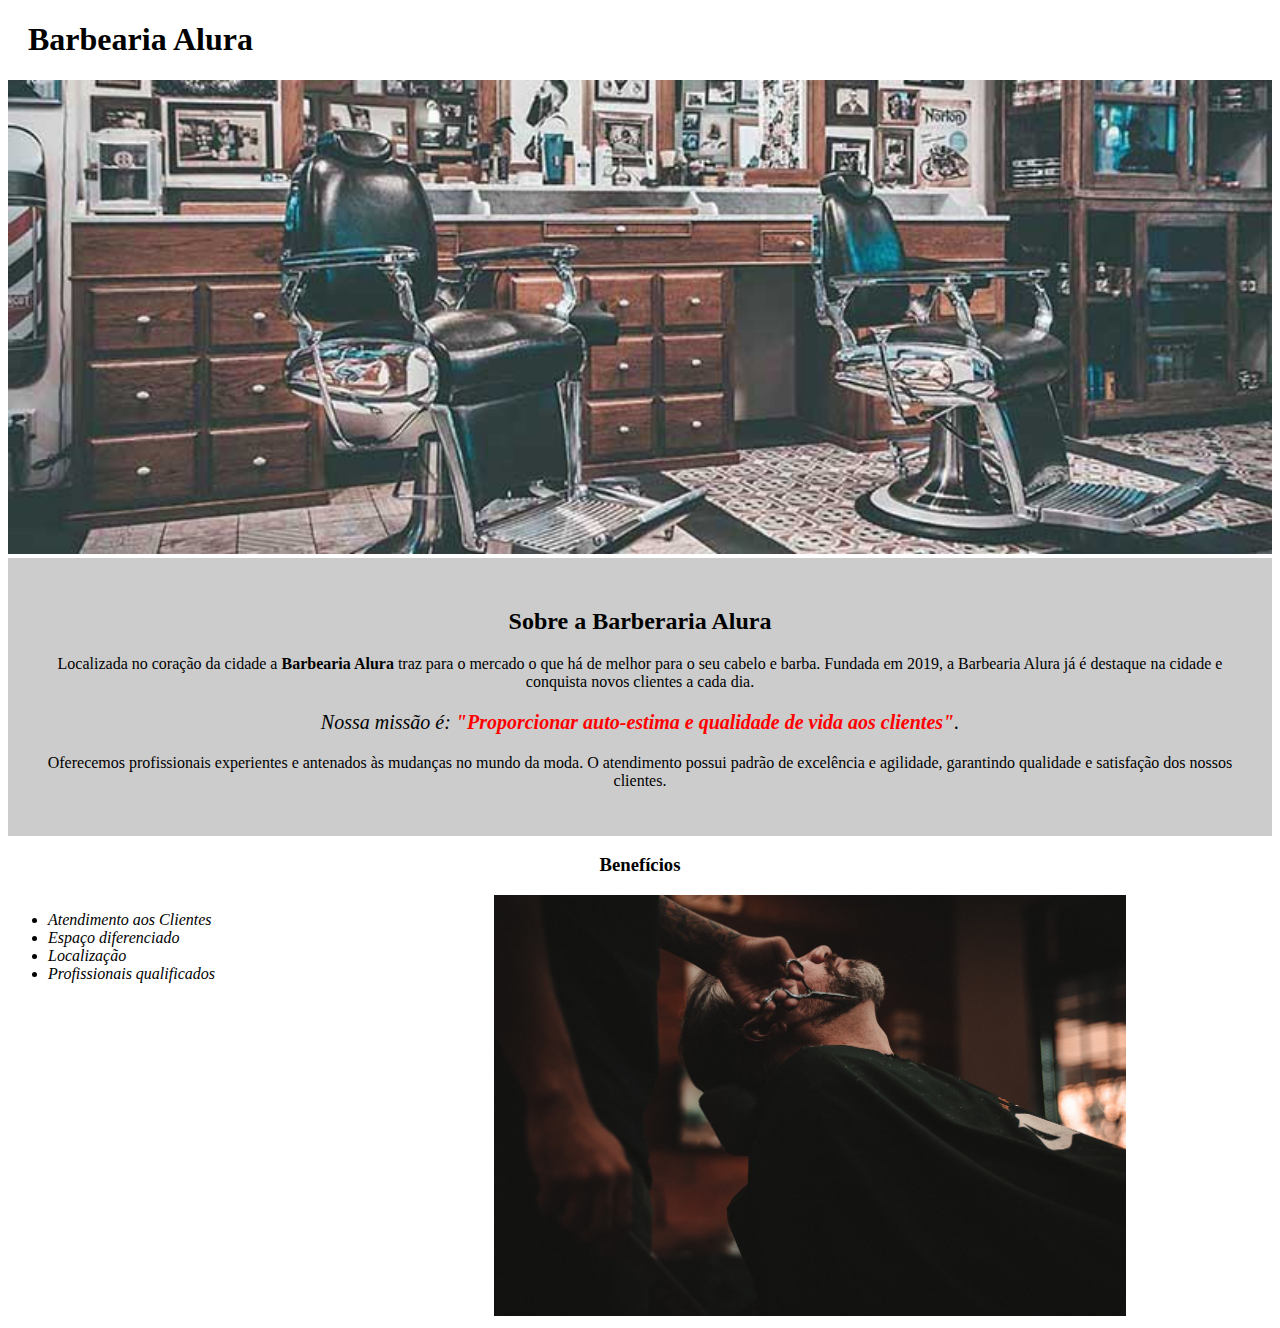
<file: index.html>
<!DOCTYPE html> 
<html lang= "pt-br">

<head>
	<meta charset ="UTF-8">
	<title> Barbearia Alura</title>
	<link rel="stylesheet" href="styles.css" >

</head>
<body>
<header>
	<h1 class="titulo-principal"> Barbearia Alura </h1>
</header>
<img id="banner" src="banner.jpg" >
<div class="principal">

	<h2 class="titulo-centralizado"> Sobre a Barberaria Alura</h2>

	<p>Localizada no coração da cidade a<strong> Barbearia Alura</strong> traz para o mercado o que há de melhor para o seu cabelo e barba. Fundada em 2019, a Barbearia Alura já é destaque na cidade e conquista novos clientes a cada dia.</p>

	<p id="missao"><em>Nossa missão é:<strong> "Proporcionar auto-estima e qualidade de vida aos clientes"</strong>.</em></p>

	<p>Oferecemos profissionais experientes e antenados às mudanças no mundo da moda. O atendimento possui padrão de excelência e agilidade, garantindo qualidade e satisfação dos nossos clientes.</p>
</div>

<div class=beneficios>

  <h3 class="titulo-centralizado"> Benefícios</h3>
<ul>
    <li class="itens"> Atendimento aos Clientes</li>
    <li class="itens"> Espaço diferenciado</li>
    <li class="itens"> Localização</li>
    <li class="itens"> Profissionais qualificados</li> 
 </ul>
 <img src="beneficios.jpg" class="imagembeneficio"
</div>

</body>


<tag>
</html>
</file>
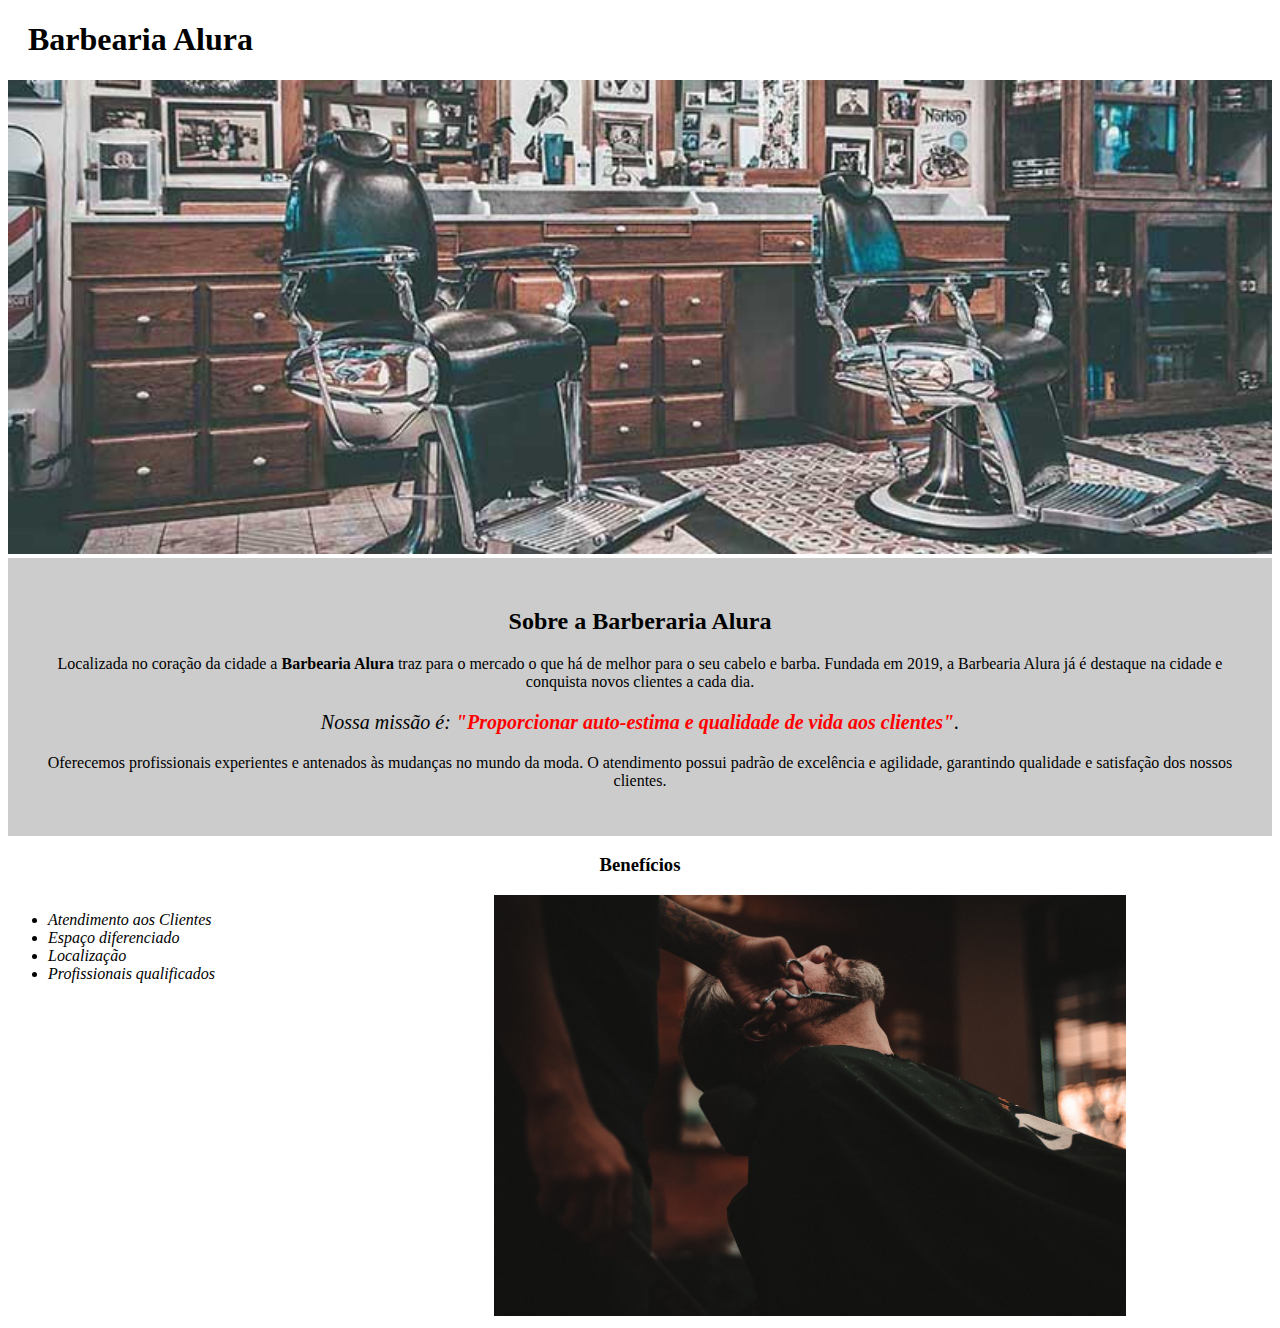
<file: Sobre a Barbearia Alura.html>
<!DOCTYPE html> 
<html lang= "pt-br">

<head>
	<meta charset ="UTF-8">
	<title> Barbearia Alura</title>
	<link rel="stylesheet" href="styles.css" >

</head>
<body>
<header>
	<h1 class="titulo-principal"> Barbearia Alura </h1>
</header>
<img id="banner" src="banner.jpg" >
<div class="principal">

	<h2 class="titulo-centralizado"> Sobre a Barberaria Alura</h2>

	<p>Localizada no coração da cidade a<strong> Barbearia Alura</strong> traz para o mercado o que há de melhor para o seu cabelo e barba. Fundada em 2019, a Barbearia Alura já é destaque na cidade e conquista novos clientes a cada dia.</p>

	<p id="missao"><em>Nossa missão é:<strong> "Proporcionar auto-estima e qualidade de vida aos clientes"</strong>.</em></p>

	<p>Oferecemos profissionais experientes e antenados às mudanças no mundo da moda. O atendimento possui padrão de excelência e agilidade, garantindo qualidade e satisfação dos nossos clientes.</p>
</div>

<div class=beneficios>

  <h3 class="titulo-centralizado"> Benefícios</h3>
<ul>
    <li class="itens"> Atendimento aos Clientes</li>
    <li class="itens"> Espaço diferenciado</li>
    <li class="itens"> Localização</li>
    <li class="itens"> Profissionais qualificados</li> 
 </ul>
 <img src="beneficios.jpg" class="imagembeneficio"
</div>

</body>


<tag>
</html>
</file>
<file: styles.css>
p{
	text-align: center;
}
#missao {
	font-size: 20px;
}
#banner{
	width: 100%;
}
.principal{
	background: #CCCCCC;
	padding: 30px;
}
.titulo-principal{
	padding-left:  20px;
}
.titulo-centralizado {
	text-align: center;
}


em strong{
	color: red ;
}

.itens{
	font-style: italic;
}

.beneficios{
	background: #FFFFFF;
	pdding: 20px;
}
ul{
	display: inline-block;
	vertical-align: top;
	width: 20%;
	margin-right: 15%;
}

.imagembeneficio{
	width: 50%
}
</file>
